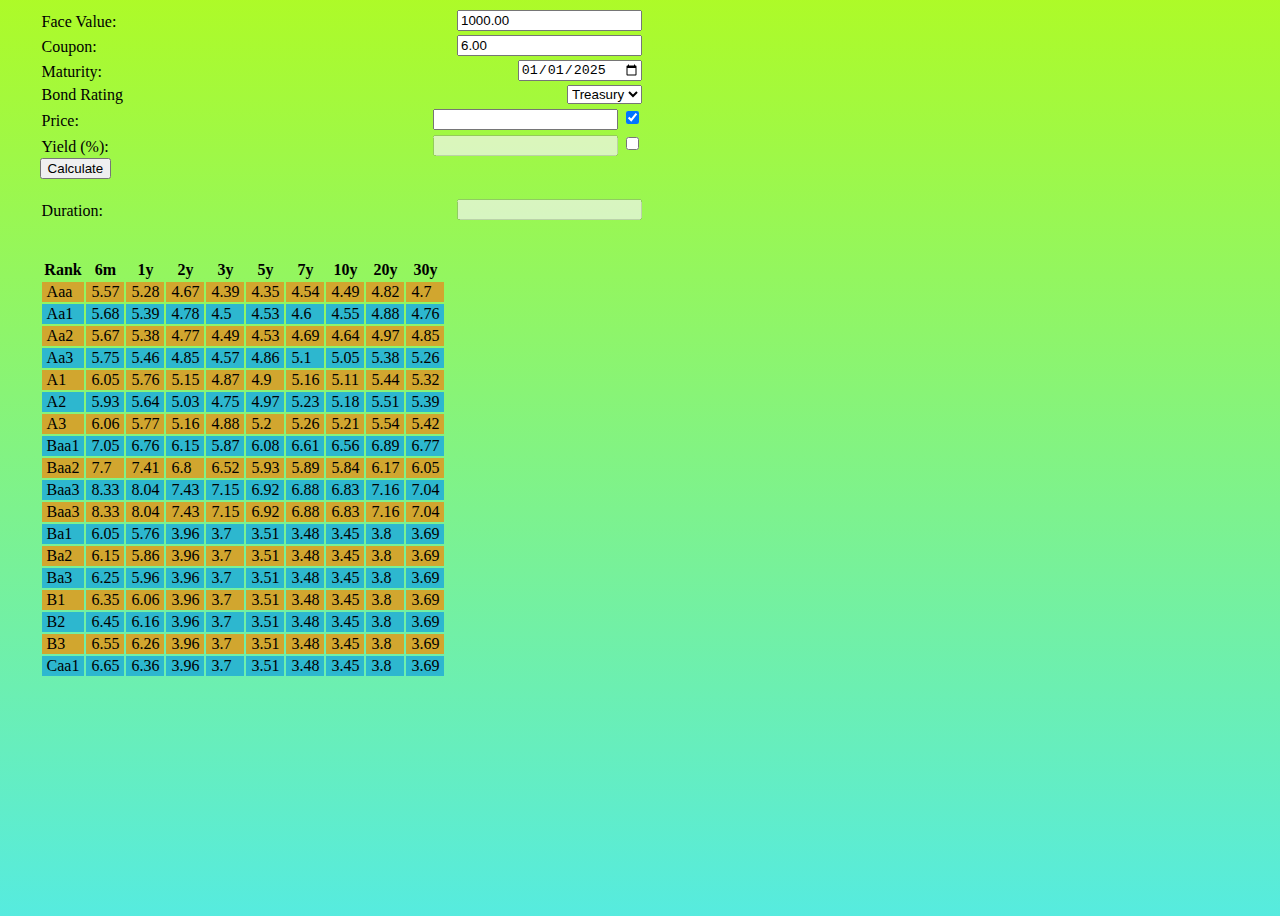
<file: bond-valuation/index.html>
<!DOCTYPE html>
<html lang="en">
<head>
    <meta charset="UTF-8">
    <meta http-equiv="X-UA-Compatible" content="IE=edge">
    <meta name="viewport" content="width=device-width, initial-scale=1.0">
    <link rel="stylesheet" href="style.css">
    <title>Bond Caclulator</title>
</head>
<body onload="onLoad()">
    <div class="container">
        <div class="data-entry">
            <label for="face-value-input">Face Value: </label>
            <input id="face-value-input" type="text" value="1000.00">
        </div>
        <div class="data-entry">
            <label for="coupon-input">Coupon: </label>
            <input id="coupon-input" type="text" value="6.00">
        </div>
        <div class="data-entry">
            <label for="maturity-input">Maturity: </label>
            <input id="maturity-input" type="date" value="2025-01-01">
        </div>
        <div class="data-entry">
            <label for="rating-input">Bond Rating</label>
            <select id="rating-input" onChange="ratingChange()">
                <option value="Treasury">Treasury</option>
                <option value="Aaa">Aaa</option>
                <option value="Aa1">Aa1</option>
                <option value="Aa2">Aa2</option>
                <option value="Aa3">Aa3</option>
                <option value="A1">A1</option>
                <option value="A2">A2</option>
                <option value="A3">A3</option>
                <option value="Baa1">Baa1</option>
                <option value="Baa2">Baa2</option>
                <option value="Baa3">Baa3</option>
                <option value="Ba1">Ba1</option>
                <option value="Ba2">Ba2</option>
                <option value="Ba3">Ba3</option>
                <option value="B1">B1</option>
                <option value="B2">B2</option>
                <option value="B3">B3</option>
                <option value="Caa1">Caa1</option>
            </select>
        </div>
        <div class="data-in-out">
            <label for="price-input">Price: </label>
            <div>
                <input id="price-input" type="number">
                <input id="price-option" type="checkbox" checked="true">
            </div>
        </div>
        <div class="data-in-out">
            <label for="yield-input">Yield (%): </label>
            <div>
                <input id="yield-input" type="number" disabled>
                <input id="yield-option" type="checkbox">
            </div>
        </div>
        <button onclick="calculate()">Calculate</button>
        <br>
        <div class="data-in-out">
            <label for="duration">Duration:</label>
            <input id="duration" disabled></textarea>
        </div>        
        <br>
        <br>
        <div id="rate-table" class="rates">
        </div>
    </div>
    <script src="script.js" ></script>
</body>
</html>
</file>
<file: bond-valuation/style.css>
body{
    height: 100vh;
    font-family: Cambria, Cochin, Georgia, Times, 'Times New Roman', serif;
    background: hsla(175, 79%, 63%, 1);
    background: -moz-linear-gradient(90deg, hsla(175, 79%, 63%, 1) 0%, hsla(82, 96%, 57%, 1) 100%);
    background: -webkit-linear-gradient(90deg, hsla(175, 79%, 63%, 1) 0%, hsla(82, 96%, 57%, 1) 100%);
}

.container{
    width: 95%;
    height: 100vh;
    margin: auto;
    display: flex;
    flex-direction: column;
    align-items: flex-start;
}

.data-entry{
    width: 50%;
    display: flex;
    align-items: flex-end;
    justify-content: space-between;
    padding: 2px 2px 2px 2px;
}


.data-in-out{
    width: 50%;
    display: flex;
    align-items: flex-end;
    justify-content: space-between;
    padding: 2px 2px 2px 2px;
}

.rates td{
    padding: 1px 5px 1px 5px;
    
}

tbody tr:nth-child(odd) {
    background-color: #d1a62f;
  }
  
  tbody tr:nth-child(even) {
    background-color: #2db7cf;
  }
</file>
